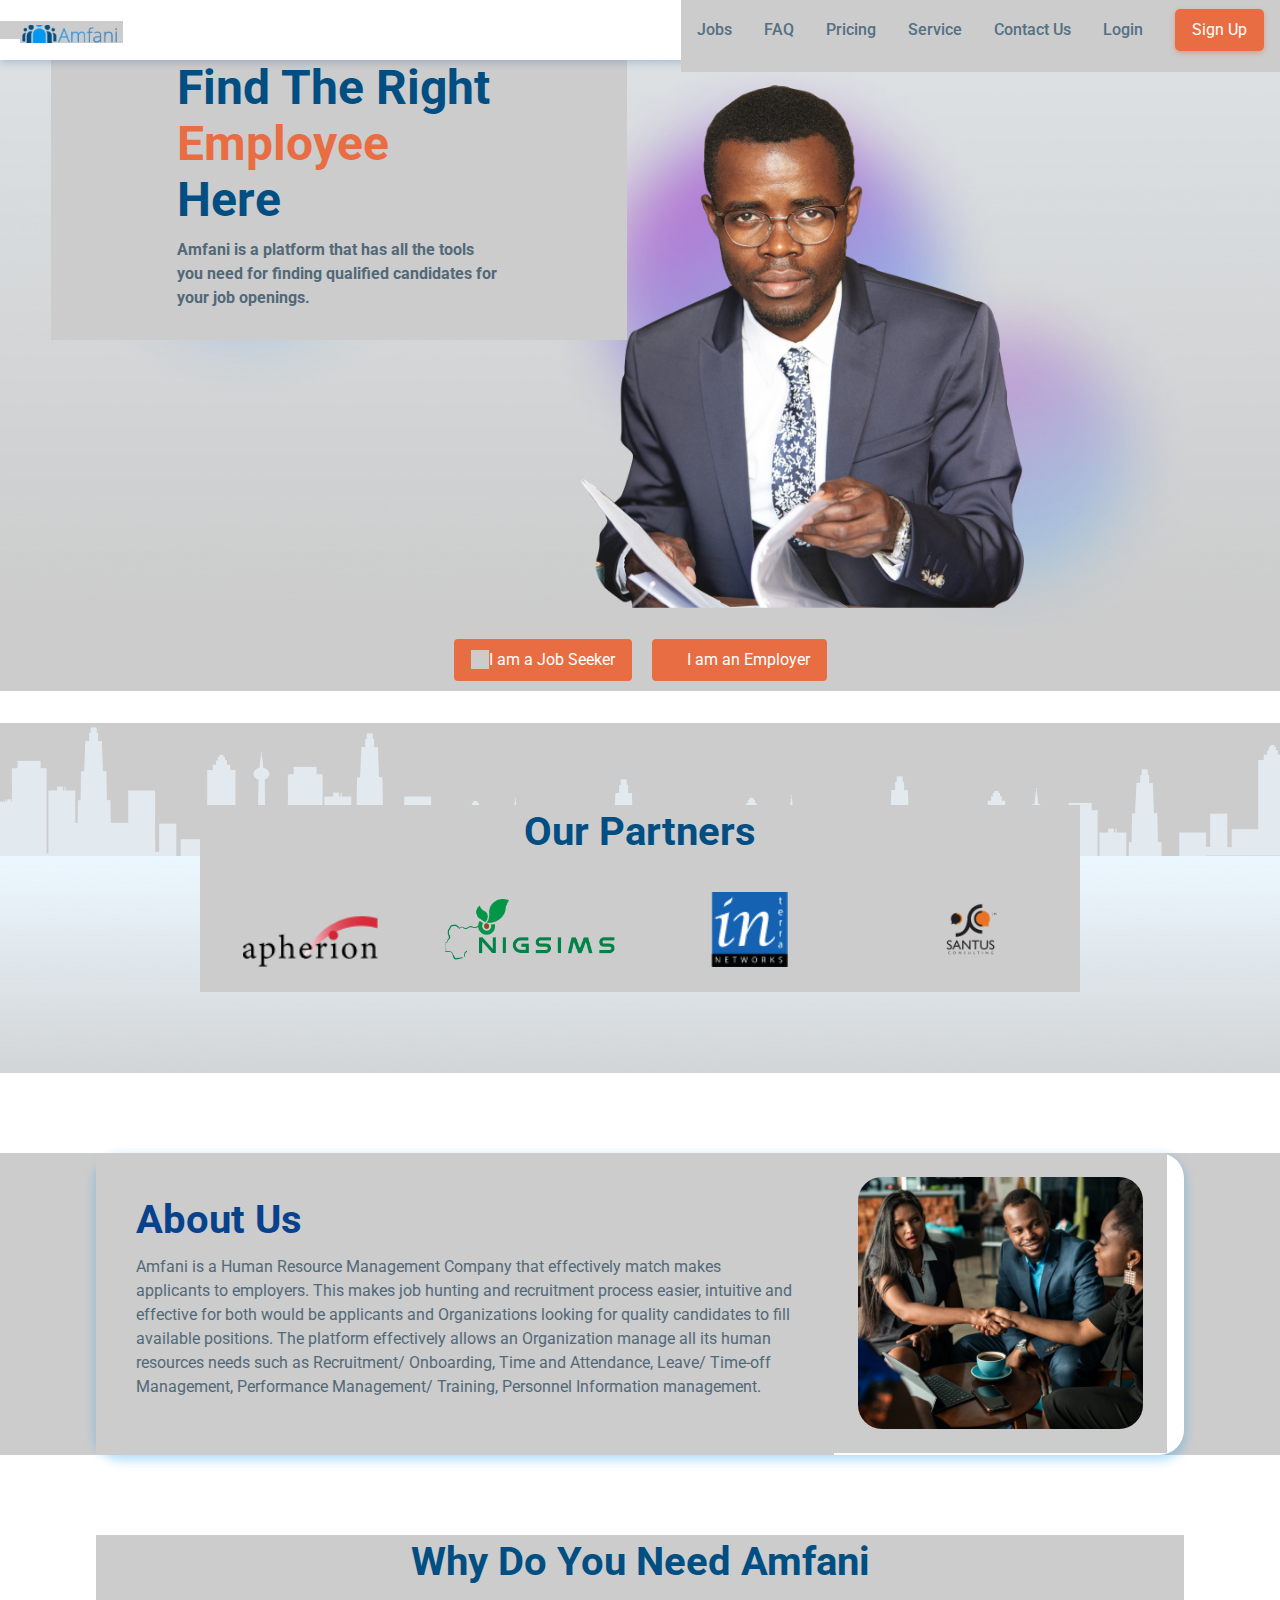
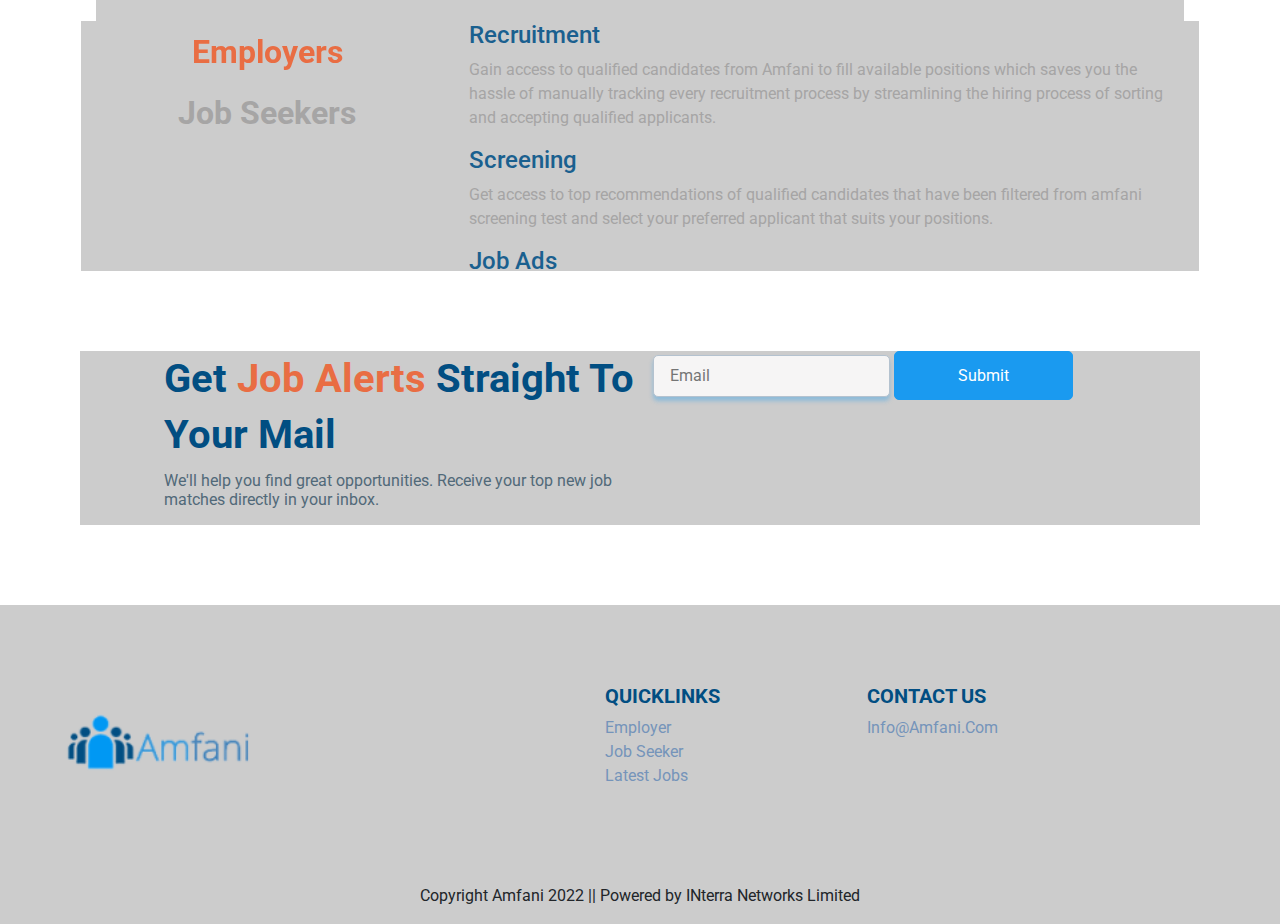
<file: home.html>
<!DOCTYPE html>
<html lang="en">
  <head>
    <title>Amfani new landing page</title>
    <meta charset="UTF-8" />
    <meta name="viewport" content="width=device-width, initial-scale=1" />
    <link
      rel="stylesheet"
      href="https://cdn.jsdelivr.net/npm/bootstrap@4.0.0/dist/css/bootstrap.min.css"
      integrity="sha384-Gn5384xqQ1aoWXA+058RXPxPg6fy4IWvTNh0E263XmFcJlSAwiGgFAW/dAiS6JXm"
      crossorigin="anonymous"
    />
    <link
      rel="stylesheet"
      href="https://cdnjs.cloudflare.com/ajax/libs/font-awesome/6.1.1/css/all.min.css"
      integrity="sha512-KfkfwYDsLkIlwQp6LFnl8zNdLGxu9YAA1QvwINks4PhcElQSvqcyVLLD9aMhXd13uQjoXtEKNosOWaZqXgel0g=="
      crossorigin="anonymous"
      referrerpolicy="no-referrer"
    />
    <link href="./landing.css" rel="stylesheet" />
  </head>

  <body>
    <header>
      <nav class="nav-bar">
        <div class="amfani-logo">
          <img src="./images/Amfani-logo.png" />
        </div>
        <div
          class="nav-list d-flex align-items-center justify-content-space-around"
        >
          <ul
            class="d-flex align-items-center justify-content-space-evenly nav-list-items"
          >
            <li class="p-3">Jobs</li>
            <li class="p-3">FAQ</li>
            <li class="p-3">Pricing</li>
            <li class="p-3">Service</li>
            <li class="p-3">Contact Us</li>
            <li class="p-3">Login</li>
            <li class="p-3">
              <button class="btn sign-up">Sign Up</button>
            </li>
          </ul>
        </div>
      </nav>
    </header>

    <div
      id="carouselExampleSlidesOnly"
      class="carousel slide"
      data-ride="carousel"
      data-interval="3000"
    >
      <div class="carousel-inner">
        <div class="carousel-item active">
          <img
            class="d-block w-100"
            src="./images/employer.png"
            alt="First slide"
          />

          <div class="carousel-caption d-none d-md-block slider-text">
            <h5>Are you an Employer?</h5>
            <h3>find the right</h3>
            <h3><span>employee</span> here</h3>
            <p>
              Amfani is a platform that has all the tools you need for finding
              qualified candidates for your job openings.
            </p>
          </div>
        </div>
        <div class="carousel-item">
          <img
            class="d-block w-100"
            src="./images/employer.png"
            alt="Second slide"
          />

          <div class="carousel-caption d-none d-md-block slider-text">
            <h5>Are you a Job Seeker?</h5>
            <h3>find the right</h3>
            <h3><span>jobs</span> here</h3>
            <p>
              Amfani is a platform that has all the tools you need when looking
              for genuine job openings in any field of specialization.
            </p>
          </div>
        </div>
      </div>
    </div>

    <section>
      <div class="user-portal-container">
        <div>
          <button class="btn portal-btns">
            <a href="/">
              <span><i class="fa-solid fa-user"></i></span> I am a Job Seeker</a
            >
          </button>
        </div>

        <div>
          <button class="btn portal-btns">
            <a href="/">
              <i class="fa-solid fa-building"></i> I am an Employer</a
            >
          </button>
        </div>
      </div>
    </section>

    <section class="partners-section">
      <div>
        <h2>our partners</h2>
        <div class="partners-logo">
      
          <div class="logo-container">
            <img src="./images/Apherion.png" />
          </div>

          <div class="logo-container">
            <img src="./images/NIGSIMS logo.png" />
          </div>

          <div class="logo-container">
            <img src="./images/interra-logo.png" />
          </div>

          <div class="logo-container">
            <img src="./images/Santus_consulting.png" />
          </div>
        </div>
      </div>
    </section>

    <section class="about-us">
      <div class="about-us-card">
        <div class="about-us-text">
          <h3>about us</h3>
          <p>
            Amfani is a Human Resource Management Company that effectively match
            makes applicants to employers. This makes job hunting and
            recruitment process easier, intuitive and effective for both would
            be applicants and Organizations looking for quality candidates to
            fill available positions. The platform effectively allows an
            Organization manage all its human resources needs such as
            Recruitment/ Onboarding, Time and Attendance, Leave/ Time-off
            Management, Performance Management/ Training, Personnel Information
            management.
          </p>
        </div>

        <div class="about-us-image">
          <img src="./images/humanresource.png" />
        </div>
      </div>
    </section>

    <section class="uses-amfani">
      <h1>why do you need amfani</h1>
      <div class="row">
        <div class="col-4">
          <div class="list-group" id="list-tab" role="tablist">
            <a
              class="list-group-item list-group-item-action active"
              id="list-home-list"
              data-toggle="list"
              href="#list-home"
              role="tab"
              aria-controls="home"
              >Employers</a
            >
            <a
              class="list-group-item list-group-item-action"
              id="list-profile-list"
              data-toggle="list"
              href="#list-profile"
              role="tab"
              aria-controls="profile"
              >Job Seekers</a
            >
          </div>
        </div>
        <div class="col-8">
          <div class="tab-content scrollbar" id="nav-tabContent">
            <div
              class="tab-pane fade show active"
              id="list-home"
              role="tabpanel"
              aria-labelledby="list-home-list"
            >
              <div>
                <h4>
                  <span><i class="fa-solid fa-handshake"></i></span> Recruitment
                </h4>
                <p>
                  Gain access to qualified candidates from Amfani to fill
                  available positions which saves you the hassle of manually
                  tracking every recruitment process by streamlining the hiring
                  process of sorting and accepting qualified applicants.
                </p>
              </div>
              <div>
                <h4>
                  <span><i class="fa-solid fa-handshake"></i></span> Screening
                </h4>
                <p>
                  Get access to top recommendations of qualified candidates that
                  have been filtered from amfani screening test and select your
                  preferred applicant that suits your positions.
                </p>
              </div>
              <div>
                <h4>
                  <span><i class="fa-solid fa-handshake"></i></span> Job Ads
                </h4>
                <p>
                  Make application process easier by advertising your jobs on
                  our platform to get a larger talent listing(to a large
                  audience of jobseekers) and attract potential job candidates.
                </p>
              </div>
              <div>
                <h4>
                  <span><i class="fa-solid fa-handshake"></i></span> Leave
                  Management
                </h4>
                <p>
                  Have access to tracking your employees time-off, leave
                  calendar for each department and leave application showing the
                  list of all submitted leave applications by employees
                  (approved and non-approved leaves).
                </p>
              </div>
              <div>
                <h4>
                  <span><i class="fa-solid fa-handshake"></i></span> Staff
                  Management
                </h4>
                <p>
                  This is a platform where information of every employee in the
                  organization is tracked and recorded. This information
                  includes, pay grade, Employment status, Total number of staff,
                  terminated staffs, Leave management and Personal bio data of
                  staffs.
                </p>
              </div>
              <button class="btn">Get Started</button>
            </div>
            <div
              class="tab-pane fade"
              id="list-profile"
              role="tabpanel"
              aria-labelledby="list-profile-list"
            >
              <p>
                Cupidatat quis ad sint excepteur laborum in esse qui. Et
                excepteur consectetur ex nisi eu do cillum ad laborum. Mollit et
                eu officia dolore sunt Lorem culpa qui commodo velit ex amet id
                ex. Officia anim incididunt laboris deserunt anim aute dolor
                incididunt veniam aute dolore do exercitation. Dolor nisi culpa
                ex ad irure in elit eu dolore. Ad laboris ipsum reprehenderit
                irure non commodo enim culpa commodo veniam incididunt veniam
                ad.
              </p>
            </div>
          </div>
        </div>
      </div>
    </section>
    <section class="newsletter">
      <div class="newsletter-grid">
        <div>
          <h3>get <span>job alerts</span> straight to your mail</h3>
          <p>
            We'll help you find great opportunities. Receive your top new job
            matches directly in your inbox.
          </p>
        </div>
        <div>
          <form>
            <input type="email" name="email" id="email" placeholder="Email" />
            <button type="submit" class="newsletter-btn">Submit</button>
          </form>
        </div>
      </div>
    </section>

    <footer class="footer">
      <div class="footer-grid-container">
        <div class="footer-grid">
          <div class="footer-logo">
            <img src="./images/Amfani-logo.png" />
          </div>
          <div class="footer-list-grid">
            <div>
              <h4>quicklinks</h4>
              <ul>
                <li>
                  <a href="/">employer</a>
                </li>
                <li>
                  <a href="/">job seeker</a>
                </li>
                <li>
                  <a href="/">latest jobs</a>
                </li>
              </ul>
            </div>

            <div>
              <h4>contact us</h4>
              <ul>
                <li>
                  <a href="mailto:info@amfani.com">info@amfani.com</a>
                </li>
                <li>
                  <span><i class="fa-brands fa-facebook"></i></span>
                  <span><i class="fa-brands fa-twitter"></i></span>
                </li>
              </ul>
            </div>
            
          </div>
        </div>
        <div class="footer-copyright">
          <p>Copyright Amfani 2022 || Powered by INterra Networks Limited</p>
        </div>
      </div>
    </footer>

    <script
      src="https://code.jquery.com/jquery-3.2.1.slim.min.js"
      integrity="sha384-KJ3o2DKtIkvYIK3UENzmM7KCkRr/rE9/Qpg6aAZGJwFDMVNA/GpGFF93hXpG5KkN"
      crossorigin="anonymous"
    ></script>
    <script
      src="https://cdn.jsdelivr.net/npm/popper.js@1.12.9/dist/umd/popper.min.js"
      integrity="sha384-ApNbgh9B+Y1QKtv3Rn7W3mgPxhU9K/ScQsAP7hUibX39j7fakFPskvXusvfa0b4Q"
      crossorigin="anonymous"
    ></script>
    <script
      src="https://cdn.jsdelivr.net/npm/bootstrap@4.0.0/dist/js/bootstrap.min.js"
      integrity="sha384-JZR6Spejh4U02d8jOt6vLEHfe/JQGiRRSQQxSfFWpi1MquVdAyjUar5+76PVCmYl"
      crossorigin="anonymous"
    ></script>
  </body>

  <script></script>
</html>
</file>
<file: landing.css>
@import url("https://fonts.googleapis.com/css2?family=Roboto:wght@500&display=swap");
* {
  margin: 0;
  padding: 0;
  box-sizing: border-box;
  scrollbar-width: thin;
  background: #ccc;
}

.nav-bar {
  position: fixed;
  z-index: 1;
  display: flex;
  align-items: center;
  justify-content: space-between;
  width: 100%;
  height: 60px;
  text-align: center;
  background: #ffff;
  box-shadow: 0px 2px 8px rgba(7, 66, 140, 0.25);
}

.nav-list-items {
  text-align: center;
  list-style: none;
  font-family: "Roboto";
  font-style: normal;
  font-weight: 500;
  color: #547083;
  margin: auto;
  /* padding: 20px; */
}
.sign-up {
  background: #e96d43;
  box-shadow: 0px 2px 5px rgba(233, 109, 67, 0.5);
  border-radius: 5px;
  padding: 8px 16px;
  margin: 5px auto;
  color: #fff;
}
.sign-up:hover {
  background: #1a9af0;
}

.amfani-logo {
  width: 123px;
  height: 18px;
  padding-left: 20px;
}

.amfani-logo img {
  width: 100%;
  height: 100%;
  object-fit: cover;
}
.slide-container {
  height: 703px;
  width: 100%;
}
.slide-container img {
  height: 100%;
  width: 100%;
  object-fit: cover;
}
.slider-text {
  font-family: "Roboto";
  font-style: normal;
  font-weight: 700;
  font-size: 48px;
  line-height: 56px;
  width: 45%;
  position: absolute;
  bottom: 46%;
  left: 4%;
}
.slider-text h5 {
  color: #0098f3;
  text-align: start;
  width: 325px;
  margin: auto;
}
.slider-text p {
  font-family: "Roboto";
  font-style: normal;
  font-weight: 700;
  font-size: 16px;
  line-height: 24px;
  color: #516979;
  width: 325px;
  text-align: start;
  margin: 10px auto;
}
.slider-text h3 {
  color: #014e82;
  text-transform: capitalize;
  /* text-shadow: 0px 4px 4px #00000040, 0px 4px 4px #00000040; */
  font-weight: 700;
  font-size: 48px;
  line-height: 56px;
  width: 325px;
  text-align: start;
  margin: auto;
}
.slider-text span {
  color: #e96d43;
}
.user-portal-container {
  display: flex;
  flex-direction: row;
  align-items: center;
  justify-content: center;
  width: 85%;
  margin: auto;
}

.portal-btns {
  background-color: #e96d43;
  padding: 8px 16px;
  margin: 10px;
}
.portal-btns:hover {
  background-color: #1a9af0;
}
.portal-btns a {
  color: white;
  /* padding: 10px; */
  text-decoration: none;
}
.portal-btns i {
  margin: 9px;
}
/* .portal-btns :hover{

} */
.partners-section {
  background-image: url("./images/partners-background-picture.png");
  height: 350px;
  width: 100%;
  display: grid;
  place-items: center;
  margin: 2rem 0;
}

.partners-section h2 {
  color: #014e82;
  text-transform: capitalize;
  font-family: "Roboto";
  font-style: normal;
  font-weight: 700;
  font-size: 40px;
  line-height: 54px;
  text-align: center;
  vertical-align: middle;
}

.partners-logo {
  display: grid;
  grid-template-columns: repeat(4, 1fr);
  place-items: center;
  margin: auto;
}

.logo-container {
  width: 220px;
  height: 125px;
  padding: 25px;
}
.logo-container img {
  width: 100%;
  height: 100%;
  object-fit: contain;
}

.about-us {
  width: 100%;
  margin: 5rem 0;
  /* height: 454px; */
}
.about-us-card {
  display: grid;
  grid-template-columns: 1fr 350px;
  background: #fff;
  width: 85%;
  margin: auto;
  border-radius: 25px;
  box-shadow: 0px 4px 10px 2px #1a9af04d;
}
.about-us-text {
  padding: 2.5rem;
  margin: auto;
  /* text-align: center; */
}
.about-us-text h3 {
  text-align: start;
  text-transform: capitalize;
  font-family: "Roboto";
  font-style: normal;
  font-weight: 700;
  font-size: 40px;
  line-height: 54px;
  color: #07428c;
}

.about-us p {
  font-family: "Roboto";
  font-style: normal;
  font-weight: 400;
  font-size: 16px;
  line-height: 24px;
  color: #516979;
}

.about-us-image {
  width: 333px;
  height: 300px;
  padding: 1.5rem;
}
.about-us-image img {
  width: 100%;
  height: 100%;
  object-fit: cover;
  border-radius: 24px;
}

.uses-amfani {
  width: 85%;
  margin: auto;
}
.uses-amfani h1 {
  color: #014e82;
  text-transform: capitalize;
  font-family: "Roboto";
  font-style: normal;
  font-weight: 700;
  font-size: 40px;
  line-height: 54px;
  text-align: center;
  vertical-align: middle;
  margin-bottom: 2rem;
}
.uses-amfani h4 {
  color: #1a608f;
}
.list-group-item {
  border: none !important;
  background: transparent !important;
  font-family: "Roboto";
  font-style: normal;
  font-weight: 700;
  font-size: 32px;
  line-height: 38px;
  text-align: center;
  color: #A6A5A5;
}
.list-group-item.active {
  color: #e96d43 !important;
}
.tab-pane{
  font-family: 'Roboto';
  font-style: normal;
  font-weight: 400;
  font-size: 16px;
  line-height: 24px;
  color: #A6A5A5;
}
.scrollbar {
  width: 100%;
  height: 250px;
  overflow-y: scroll;
}
.newsletter {
  margin: 5rem;
}
.newsletter h3 {
  text-transform: capitalize;
  font-family: "Roboto";
  font-style: normal;
  font-weight: 700;
  font-size: 40px;
  line-height: 56px;
  width: 489px;
  color: #014e82;
}
.newsletter-grid {
  display: grid;
  grid-template-columns: 1fr 1fr;
  width: 85%;
  margin: auto;
}
.newsletter span {
  color: #e96d43;
}
.newsletter p {
  width: 489px;
  font-family: "Roboto";
  font-style: normal;
  font-weight: 400;
  font-size: 16px;
  line-height: 19px;
  color: #516979;
}
.newsletter-btn {
  width: 179px;
  height: 49px;
  background: #1a9af0;
  border-radius: 5px;
  border: 1px solid #1a9af0;
  color: #fff;
  font-family: "Roboto";
}
.newsletter-btn:hover{
  background: #e96d43;
  border-color: #e96d43;
}
.newsletter input {
  background: #f6f5f5;
  border: 1px solid #b4c2cf;
  box-shadow: 0px 4px 4px rgba(26, 154, 240, 0.35);
  border-radius: 5px;
  padding: 8px 16px;
}

.footer {
  background: linear-gradient(
    180deg,
    #ebf7ff -5.67%,
    rgba(239, 249, 255, 0) 109.07%
  );
  height: fit-content;
  border-top-right-radius: 0 0 200px 200px;
}
.footer-logo {
  width: 323px;
  height: 80px;
}
.footer-logo img {
  width: 100%;
  height: 100%;
  object-fit: contain;
}
.footer-grid {
  display: flex;
  flex-direction: row;
  align-items: center;
  justify-content: space-between;
  /* padding: 3rem auto; */
}
.footer-list-grid {
  display: grid;
  grid-template-columns: 2fr 1fr;
  margin: 5rem auto;
}

.footer-list-grid li {
  list-style: none;
}
.footer-list-grid a {
  text-decoration: none;
  text-transform: capitalize;
  font-family: "Roboto";
  font-style: normal;
  font-size: 16px;
  line-height: 19px;
  color: #7594ba;
}
.footer-list-grid i {
  color: #e96d43;
  font-size: 22px;
}

.footer-list-grid h4 {
  font-family: "Roboto";
  font-style: normal;
  font-weight: 700;
  font-size: 20px;
  line-height: 23px;
  text-transform: uppercase;
  color: #014e82;
}


.footer-copyright {
  text-align: center;
  
}
</file>
